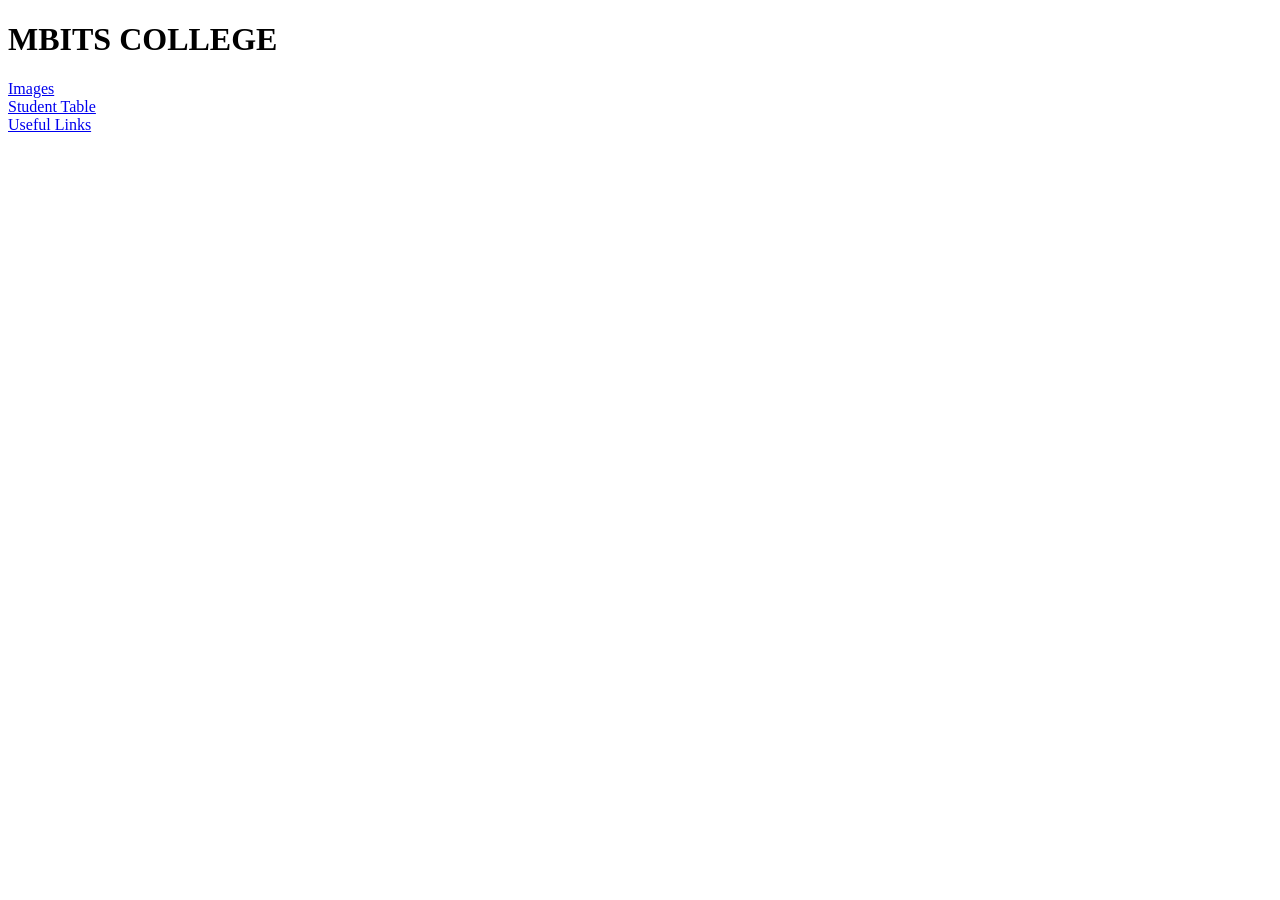
<file: pgm7/index.html>
<!DOCTYPE html>
<html>
<head>
  <title>MBITS Websit</title>
</head>
<body>
<h1>MBITS COLLEGE</h1>
<a href="image.html">Images</a><br>
<a href="table.html">Student Table</a><br>
<a href="links.html">Useful Links</a>
</body>
</html>
</file>
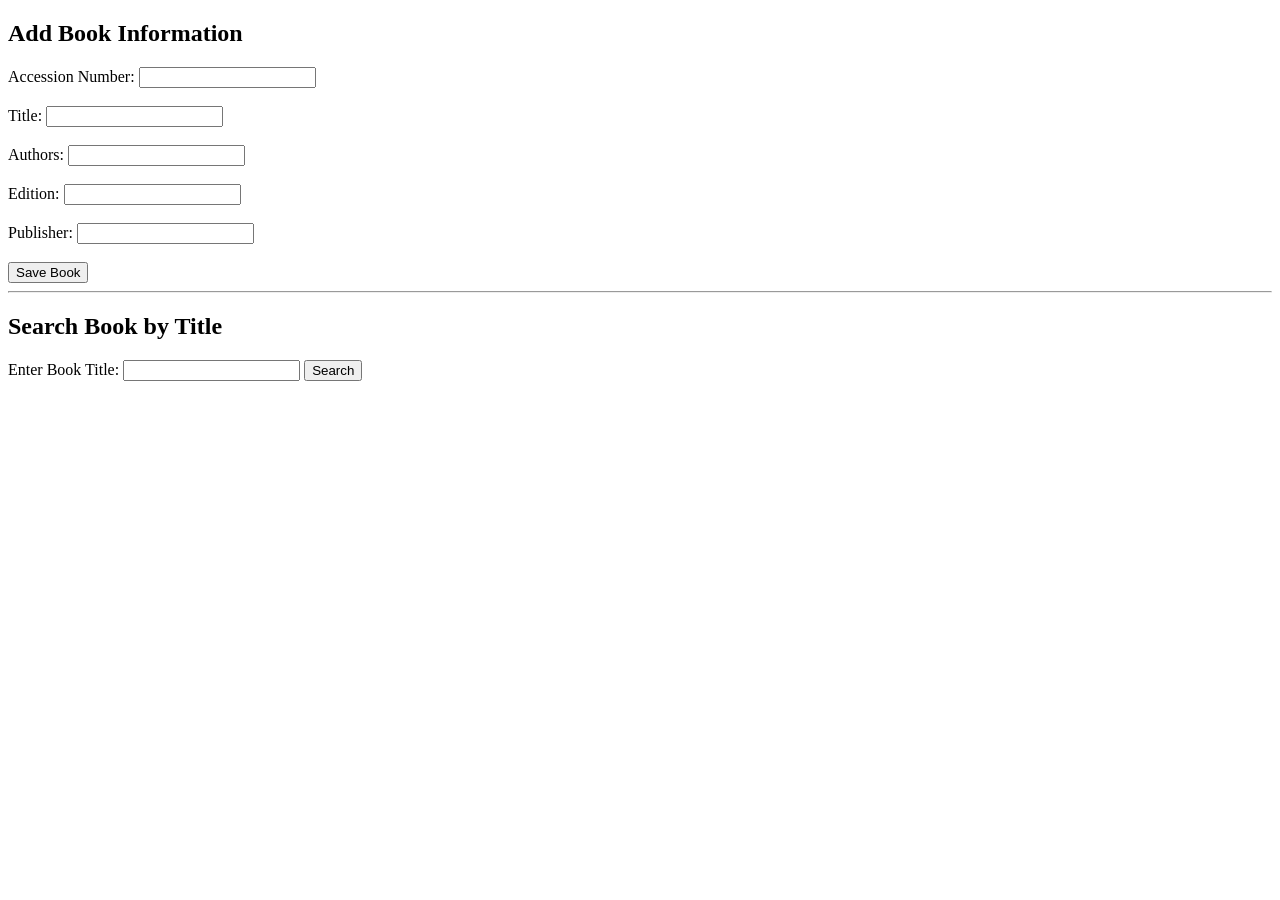
<file: pgm32/book_app/index.html>
<!DOCTYPE html>
<html>
<head>
    <title>Book Management System</title>
</head>
<body>

<h2>Add Book Information</h2>

<form action="insert.php" method="POST">
    Accession Number: <input type="text" name="accession_no" required><br><br>
    Title: <input type="text" name="title" required><br><br>
    Authors: <input type="text" name="authors" required><br><br>
    Edition: <input type="text" name="edition" required><br><br>
    Publisher: <input type="text" name="publisher" required><br><br>

    <input type="submit" value="Save Book">
</form>

<hr>

<h2>Search Book by Title</h2>

<form action="search.php" method="GET">
    Enter Book Title: <input type="text" name="search_title" required>
    <input type="submit" value="Search">
</form>

</body>
</html>
</file>
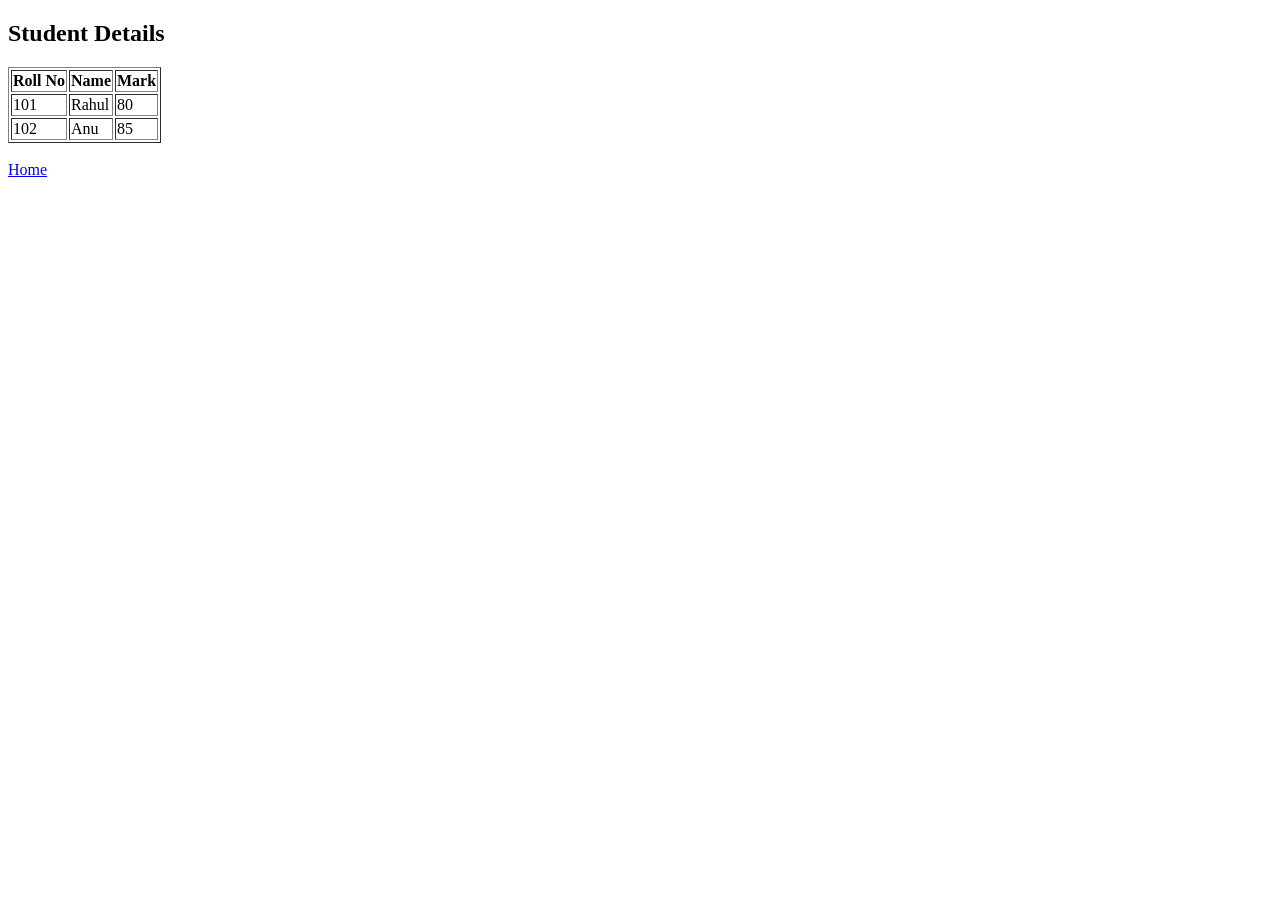
<file: Frames/banana.html>
<!DOCTYPE html>
<html>
<head>
  <title>Student Table</title>
</head>
<body>
  <h2>Student Details</h2>
  <table border="1">
    <tr>
      <th>Roll No</th>
      <th>Name</th>
      <th>Mark</th>
    </tr>
    <tr>
      <td>101</td>
      <td>Rahul</td>
      <td>80</td>
    </tr>
    <tr>
      <td>102</td>
      <td>Anu</td>
      <td>85</td>
     </tr>
</table>
<br>
<a href="index.html">Home</a>
</body>
</html>
</file>
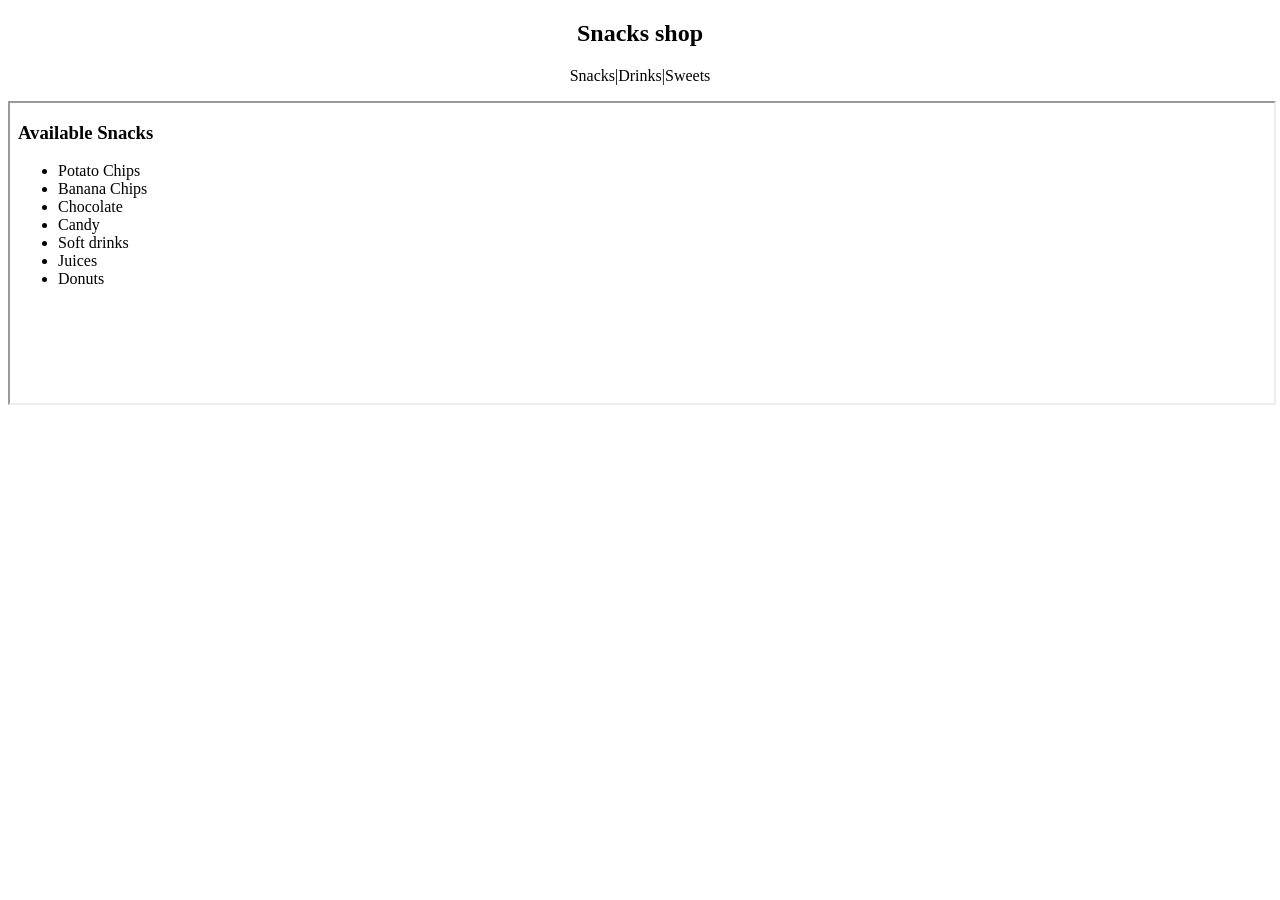
<file: Frames/frames.html>
<!DOCTYPE html>
<html>
<head>
   <title>Snacks shop</title>
</head>
<body>
<h2 align="center">Snacks shop</h2>
<p align="center">Snacks|Drinks|Sweets</p>
<iframe src="welcome.html"width="100%"height="300"></iframe>
</body>
</html>
</file>
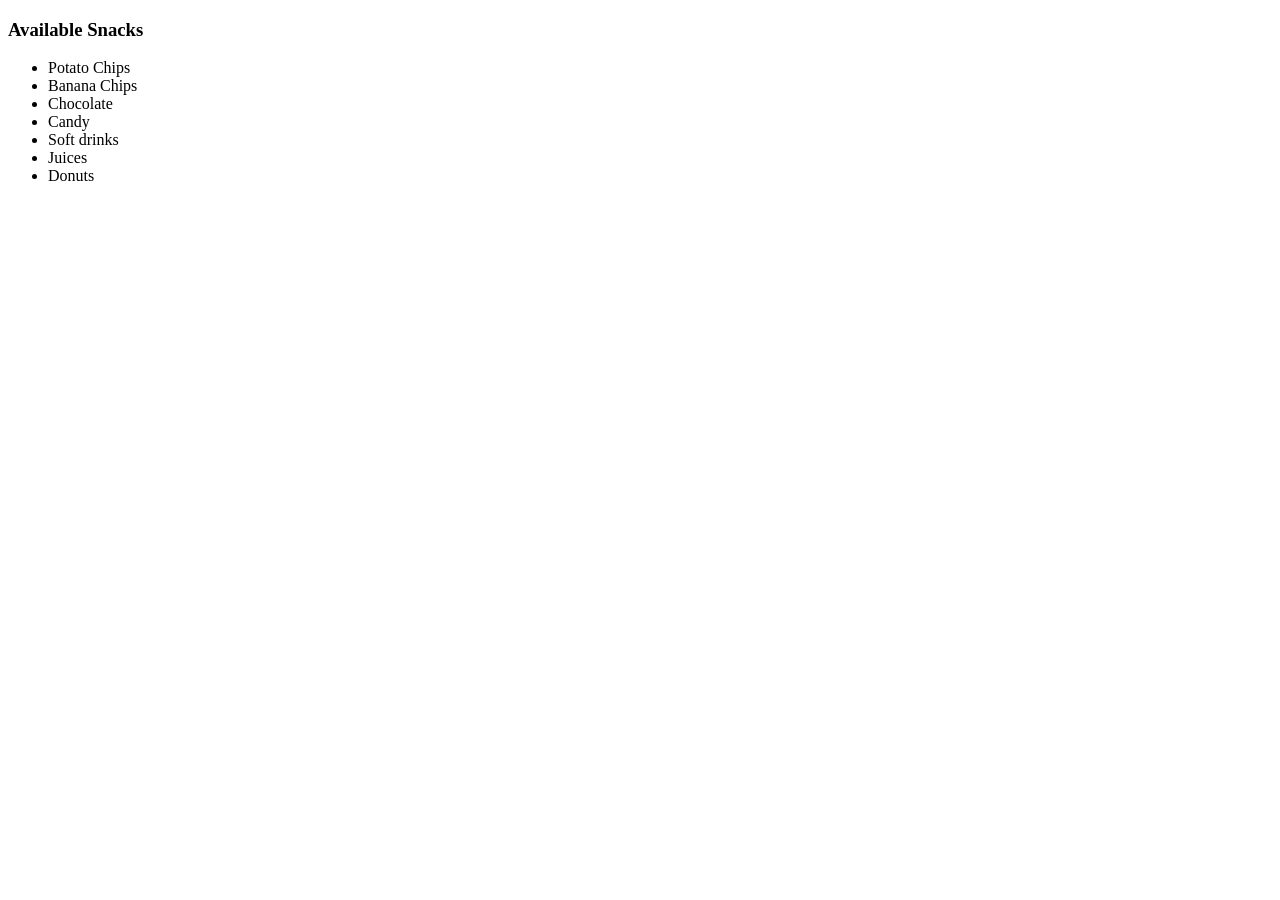
<file: Frames/welcome.html>
<!DOCTYPE html>
<html>
<head>
   <title>Snacks List</title>
</head>
<body>
  <h3>Available Snacks</h3>
  <ul>
     <li>Potato Chips</li>
    <li>Banana Chips</li>
    <li>Chocolate</li>
    <li>Candy</li>
    <li>Soft drinks</li>
    <li>Juices</li>
    <li>Donuts</li>
</ul>
</body>
</html>
</file>
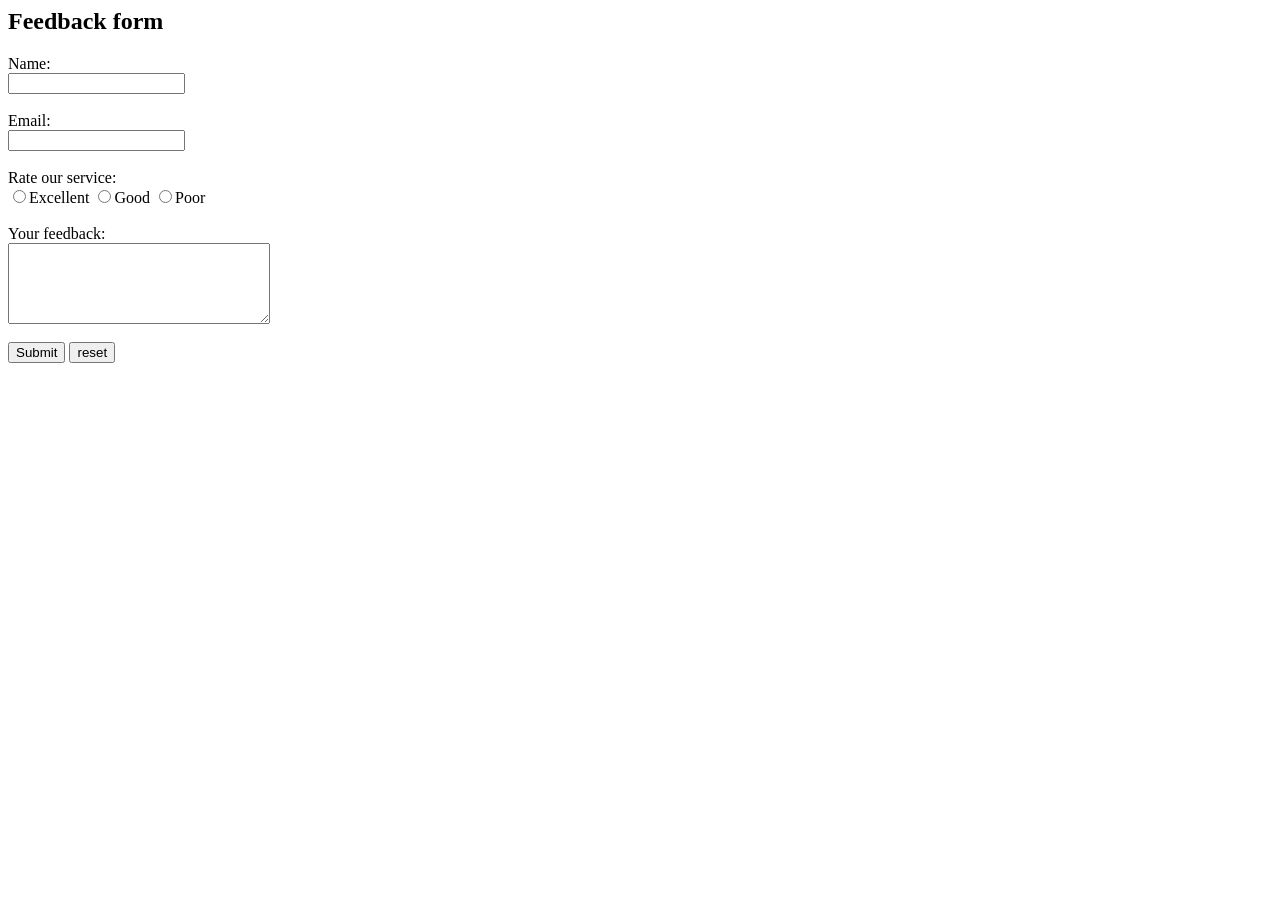
<file: pgm10/10_feedback.html>
<!DOCYPE html>
<html>
<body>
  <h2>Feedback form</h2>
<form action="/submit_feedback"method="post">
Name:<br>
 <input type="text"name="name"required>
<br><br>
Email:<br>
<input type="text"name="email">
<br><br>
Rate our service:<br>
<input type="radio"name="rate"value="Excellent">Excellent
<input type="radio"name="rate"value="Good">Good
<input type="radio"name="rate"value="Poor">Poor
<br><br>
Your feedback:<br>
<textarea name="feedback"rows="5"cols="30"></textarea>
<br><br>
<input type="submit"value="Submit">
<input type="reset"value="reset">
</form>
</body>
</html>
</file>
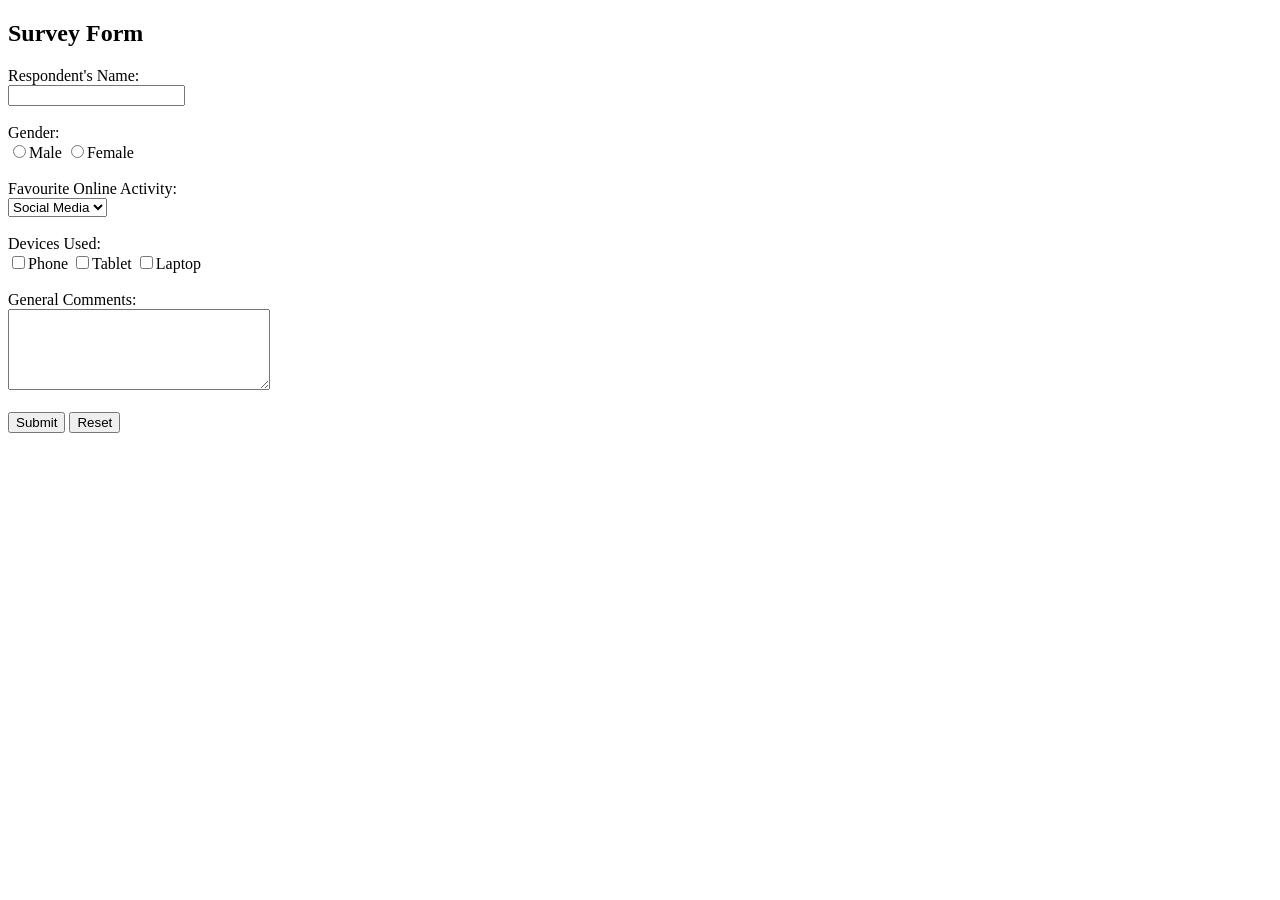
<file: pgm11/11_survey.html>
<!DOCTYPE html>
<html>
<body>
<h2>Survey Form</h2>
<form>
Respondent's Name:<br>
<input type="text"name="age">
<br><br>
Gender:<br>
<input type="radio"name="gender">Male
<input type="radio"name="gender">Female
<br><br>
Favourite Online Activity:<br>
<select name="activity">
  <option>Social Media</option>
  <option>News</option>
  <option>Shopping</option>
  <option>Gaming</option>
</select>
<br><br>
Devices Used:<br>
<input type="checkbox">Phone
<input type="checkbox">Tablet
<input type="checkbox">Laptop
<br><br>
General Comments:<br>
<textarea rows="5"cols="30"></textarea>
<br><br>
<input type="submit"value="Submit">
<input type="reset"value="Reset">
</form>
</body>
</html>
</file>
